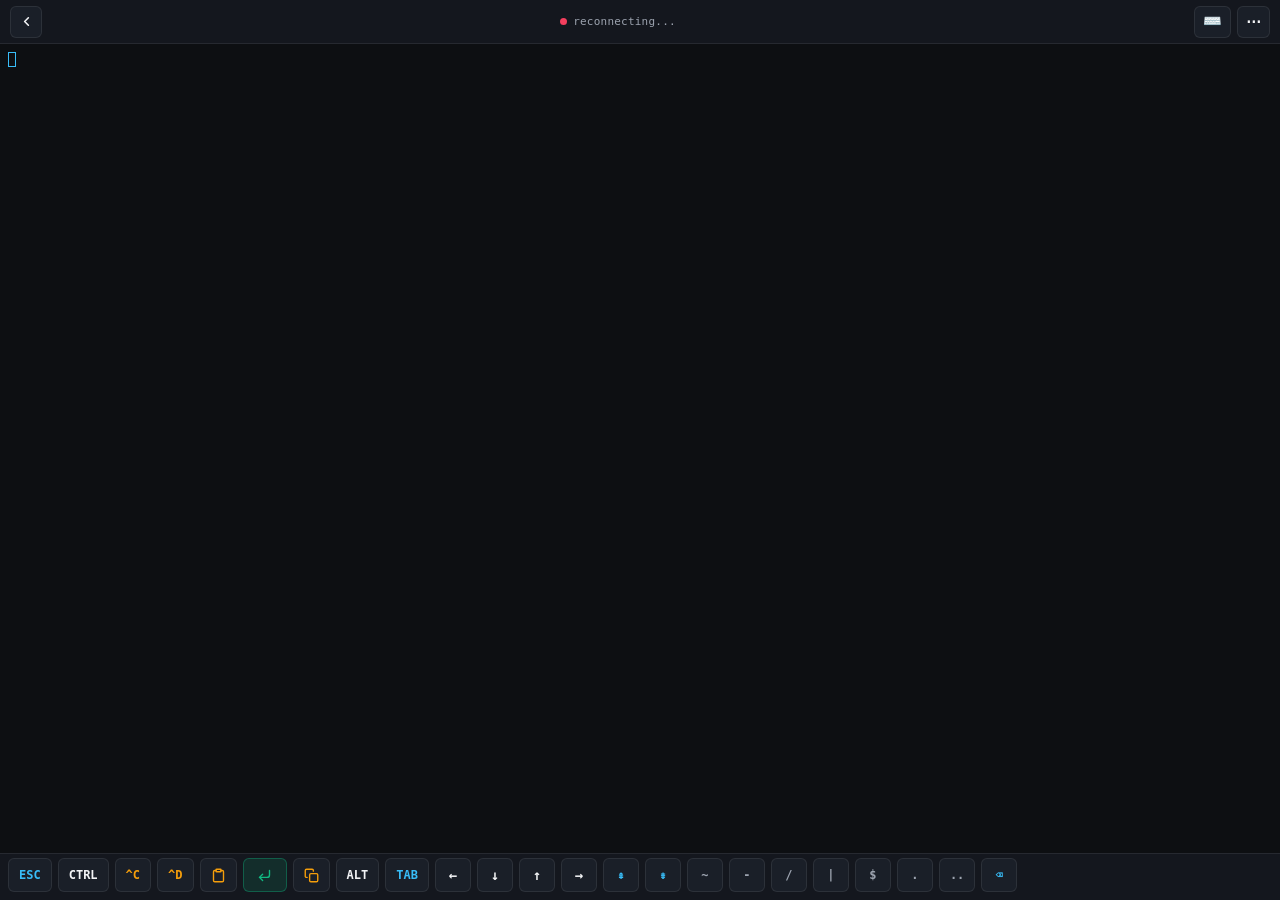
<file: templates/terminal.html>
<!DOCTYPE html>
<html lang="en">
<head>
  <meta charset="UTF-8">
  <meta name="viewport" content="width=device-width, initial-scale=1.0, maximum-scale=1.0, user-scalable=no, viewport-fit=cover, interactive-widget=resizes-content">
  <title>Antigravity Remote - Web Terminal</title>
  <link rel="icon" type="image/png" href="/static/icon.png">
  <link rel="stylesheet" href="/static/vendor/xterm/xterm.css">
  <link rel="stylesheet" href="/static/terminal.css">
</head>
<body>
  <!-- Top Floating Notification Toast -->
  <aside id="toast" role="alert" aria-live="assertive">
    <div id="toast-icon" aria-hidden="true"></div>
    <span id="toast-msg"></span>
  </aside>

  <div class="terminal-scaffold">
    <!-- Top Compact Header (Zero overflow on 320-360px) -->
    <header class="terminal-header">
      <div class="header-left">
        <a href="/" class="nav-back-btn" title="Back to Dashboard" aria-label="Back to Dashboard">
          <svg width="15" height="15" viewBox="0 0 24 24" fill="none" stroke="currentColor" stroke-width="2.5" stroke-linecap="round" stroke-linejoin="round">
            <polyline points="15 18 9 12 15 6"></polyline>
          </svg>
        </a>
      </div>

      <div class="header-center">
        <span class="status-dot active" id="term-status-dot" title="Session Connected"></span>
        <span class="session-label" id="session-label">bash &bull; remote</span>
      </div>

      <div class="header-right">
        <button type="button" class="tool-btn icon-btn" id="kbd-toggle-btn" title="Toggle Soft Keyboard" aria-label="Toggle Keyboard">⌨</button>
        <button type="button" class="tool-btn icon-btn" id="header-menu-btn" title="More Options" aria-label="More Options">⋯</button>
        <!-- Dropdown Menu for Secondary Actions -->
        <div class="header-dropdown" id="header-dropdown" hidden>
          <button type="button" class="dropdown-item" id="composer-toggle-btn">
            <span>✏️ Command Composer</span>
          </button>
          <div class="dropdown-divider"></div>
          <div class="dropdown-font-row">
            <span class="font-label">Font Size</span>
            <div class="font-controls">
              <button type="button" class="font-btn" id="font-decrease-btn" title="Decrease Font">A-</button>
              <button type="button" class="font-btn" id="font-increase-btn" title="Increase Font">A+</button>
            </div>
          </div>
          <div class="dropdown-divider"></div>
          <button type="button" class="dropdown-item" id="reconnect-btn">
            <span>↻ Reconnect Terminal</span>
          </button>
          <a href="/logout" class="dropdown-item danger">
            <span>⇥ Log Out</span>
          </a>
        </div>
      </div>
    </header>

    <!-- Slide-down Command Composer Drawer (Floating Overlay - no layout push or resize) -->
    <div class="composer-drawer" id="composer-drawer" hidden>
      <div class="composer-inner">
        <textarea id="composer-input" class="composer-textarea" rows="2" placeholder="Type or dictate command..." autocorrect="off" autocapitalize="none" autocomplete="off" spellcheck="false"></textarea>
        <div class="composer-controls">
          <button type="button" class="composer-btn send" id="composer-send-btn">Send ⏎</button>
          <button type="button" class="composer-btn close" id="composer-close-btn" aria-label="Close Composer">✕</button>
        </div>
      </div>
    </div>

    <!-- Active Terminal Canvas Mount Area -->
    <main class="terminal-main" id="terminal-main">
      <div id="terminal-container" class="terminal-canvas-wrap"></div>
      <button type="button" class="scroll-bottom-btn" id="scroll-bottom-btn" title="Scroll to Bottom" aria-label="Scroll to Bottom" hidden>
        <svg width="15" height="15" viewBox="0 0 24 24" fill="none" stroke="currentColor" stroke-width="2.5" stroke-linecap="round" stroke-linejoin="round">
          <polyline points="6 9 12 15 18 9"></polyline>
        </svg>
      </button>
    </main>

    <!-- Mobile Virtual Keyboard Accessory Touch Bar (Essential keys visible on one screen) -->
    <nav class="accessory-touch-bar" id="accessory-bar" aria-label="Terminal Mobile Keys">
      <div class="touch-bar-scroll">
        <button type="button" class="acc-btn special" tabindex="-1" data-key="escape" title="Escape">ESC</button>
        <button type="button" class="acc-btn toggle" tabindex="-1" id="ctrl-toggle-btn" title="Toggle Sticky Ctrl">CTRL</button>
        <button type="button" class="acc-btn action" tabindex="-1" data-key="ctrl-c" title="Interrupt (Ctrl+C)">^C</button>
        <button type="button" class="acc-btn action" tabindex="-1" data-key="ctrl-d" title="EOF / Exit (Ctrl+D)">^D</button>
        <button type="button" class="acc-btn action" tabindex="-1" data-action="paste" title="Paste Clipboard">
          <svg width="15" height="15" viewBox="0 0 24 24" fill="none" stroke="currentColor" stroke-width="2.2" stroke-linecap="round" stroke-linejoin="round" aria-hidden="true">
            <path d="M16 4h2a2 2 0 0 1 2 2v14a2 2 0 0 1-2 2H6a2 2 0 0 1-2-2V6a2 2 0 0 1 2-2h2"></path>
            <rect x="8" y="2" width="8" height="4" rx="1" ry="1"></rect>
          </svg>
        </button>
        <button type="button" class="acc-btn action enter-btn" tabindex="-1" data-key="enter" title="Enter / Execute (⏎)">
          <svg width="15" height="15" viewBox="0 0 24 24" fill="none" stroke="currentColor" stroke-width="2.2" stroke-linecap="round" stroke-linejoin="round" aria-hidden="true">
            <polyline points="9 10 4 15 9 20"></polyline>
            <path d="M20 4v7a4 4 0 0 1-4 4H4"></path>
          </svg>
        </button>
        <button type="button" class="acc-btn action" tabindex="-1" data-action="copy" title="Copy Buffer">
          <svg width="15" height="15" viewBox="0 0 24 24" fill="none" stroke="currentColor" stroke-width="2.2" stroke-linecap="round" stroke-linejoin="round" aria-hidden="true">
            <rect x="9" y="9" width="13" height="13" rx="2" ry="2"></rect>
            <path d="M5 15H4a2 2 0 0 1-2-2V4a2 2 0 0 1 2-2h9a2 2 0 0 1 2 2v1"></path>
          </svg>
        </button>
        <button type="button" class="acc-btn toggle" tabindex="-1" id="alt-toggle-btn" title="Toggle Sticky Alt">ALT</button>
        <button type="button" class="acc-btn special" tabindex="-1" data-key="tab" title="Tab">TAB</button>
        <button type="button" class="acc-btn arrow" tabindex="-1" data-key="arrow-left" title="Move Left">&larr;</button>
        <button type="button" class="acc-btn arrow" tabindex="-1" data-key="arrow-down" title="Move Down">&darr;</button>
        <button type="button" class="acc-btn arrow" tabindex="-1" data-key="arrow-up" title="Move Up">&uarr;</button>
        <button type="button" class="acc-btn arrow" tabindex="-1" data-key="arrow-right" title="Move Right">&rarr;</button>
        <button type="button" class="acc-btn special" tabindex="-1" data-key="page-up" title="Page Up (⇞)">⇞</button>
        <button type="button" class="acc-btn special" tabindex="-1" data-key="page-down" title="Page Down (⇟)">⇟</button>
        <button type="button" class="acc-btn symbol" tabindex="-1" data-raw="~" title="Home (~)">~</button>
        <button type="button" class="acc-btn symbol" tabindex="-1" data-raw="-" title="Dash (-)">-</button>
        <button type="button" class="acc-btn symbol" tabindex="-1" data-raw="/" title="Slash (/)">/</button>
        <button type="button" class="acc-btn symbol" tabindex="-1" data-raw="|" title="Pipe (|)">|</button>
        <button type="button" class="acc-btn symbol" tabindex="-1" data-raw="$" title="Dollar ($)">$</button>
        <button type="button" class="acc-btn symbol" tabindex="-1" data-raw="." title="Dot (.)">.</button>
        <button type="button" class="acc-btn symbol" tabindex="-1" data-raw=".." title="Parent Directory (..)">..</button>
        <button type="button" class="acc-btn special" tabindex="-1" data-key="backspace" title="Backspace (⌫)">⌫</button>
      </div>
    </nav>
  </div>

  <!-- Mobile Native Text Selection & Copy Overlay Modal -->
  <aside class="select-overlay" id="select-overlay" hidden aria-label="Select and Copy Overlay">
    <div class="select-overlay-header">
      <div class="select-overlay-title">
        <svg width="15" height="15" viewBox="0 0 24 24" fill="none" stroke="currentColor" stroke-width="2.2" stroke-linecap="round" stroke-linejoin="round">
          <rect x="9" y="9" width="13" height="13" rx="2" ry="2"></rect>
          <path d="M5 15H4a2 2 0 0 1-2-2V4a2 2 0 0 1 2-2h9a2 2 0 0 1 2 2v1"></path>
        </svg>
        <span>Select / Copy Buffer</span>
      </div>
      <div class="select-overlay-actions">
        <button type="button" class="select-btn primary" id="select-copy-btn">Copy</button>
        <button type="button" class="select-btn" id="select-copy-all-btn">Copy All</button>
        <button type="button" class="select-btn close" id="select-close-btn">Done</button>
      </div>
    </div>
    <div class="select-overlay-body" id="select-overlay-body">
      <pre class="select-overlay-pre" id="select-overlay-pre"></pre>
    </div>
  </aside>

  <script src="/static/vendor/xterm/xterm.js"></script>
  <script src="/static/vendor/xterm/xterm-addon-fit.js"></script>
  <script src="/static/terminal.js"></script>
</body>
</html>
</file>
<file: static/vendor/xterm/xterm.css>
/**
 * Copyright (c) 2014 The xterm.js authors. All rights reserved.
 * Copyright (c) 2012-2013, Christopher Jeffrey (MIT License)
 * https://github.com/chjj/term.js
 * @license MIT
 *
 * Permission is hereby granted, free of charge, to any person obtaining a copy
 * of this software and associated documentation files (the "Software"), to deal
 * in the Software without restriction, including without limitation the rights
 * to use, copy, modify, merge, publish, distribute, sublicense, and/or sell
 * copies of the Software, and to permit persons to whom the Software is
 * furnished to do so, subject to the following conditions:
 *
 * The above copyright notice and this permission notice shall be included in
 * all copies or substantial portions of the Software.
 *
 * THE SOFTWARE IS PROVIDED "AS IS", WITHOUT WARRANTY OF ANY KIND, EXPRESS OR
 * IMPLIED, INCLUDING BUT NOT LIMITED TO THE WARRANTIES OF MERCHANTABILITY,
 * FITNESS FOR A PARTICULAR PURPOSE AND NONINFRINGEMENT. IN NO EVENT SHALL THE
 * AUTHORS OR COPYRIGHT HOLDERS BE LIABLE FOR ANY CLAIM, DAMAGES OR OTHER
 * LIABILITY, WHETHER IN AN ACTION OF CONTRACT, TORT OR OTHERWISE, ARISING FROM,
 * OUT OF OR IN CONNECTION WITH THE SOFTWARE OR THE USE OR OTHER DEALINGS IN
 * THE SOFTWARE.
 *
 * Originally forked from (with the author's permission):
 *   Fabrice Bellard's javascript vt100 for jslinux:
 *   http://bellard.org/jslinux/
 *   Copyright (c) 2011 Fabrice Bellard
 *   The original design remains. The terminal itself
 *   has been extended to include xterm CSI codes, among
 *   other features.
 */

/**
 *  Default styles for xterm.js
 */

.xterm {
    cursor: text;
    position: relative;
    user-select: none;
    -ms-user-select: none;
    -webkit-user-select: none;
}

.xterm.focus,
.xterm:focus {
    outline: none;
}

.xterm .xterm-helpers {
    position: absolute;
    top: 0;
    /**
     * The z-index of the helpers must be higher than the canvases in order for
     * IMEs to appear on top.
     */
    z-index: 5;
}

.xterm .xterm-helper-textarea {
    padding: 0;
    border: 0;
    margin: 0;
    /* Move textarea out of the screen to the far left, so that the cursor is not visible */
    position: absolute;
    opacity: 0;
    left: -9999em;
    top: 0;
    width: 0;
    height: 0;
    z-index: -5;
    /** Prevent wrapping so the IME appears against the textarea at the correct position */
    white-space: nowrap;
    overflow: hidden;
    resize: none;
}

.xterm .composition-view {
    /* TODO: Composition position got messed up somewhere */
    background: #000;
    color: #FFF;
    display: none;
    position: absolute;
    white-space: nowrap;
    z-index: 1;
}

.xterm .composition-view.active {
    display: block;
}

.xterm .xterm-viewport {
    /* On OS X this is required in order for the scroll bar to appear fully opaque */
    background-color: #000;
    overflow-y: scroll;
    cursor: default;
    position: absolute;
    right: 0;
    left: 0;
    top: 0;
    bottom: 0;
}

.xterm .xterm-screen {
    position: relative;
}

.xterm .xterm-screen canvas {
    position: absolute;
    left: 0;
    top: 0;
}

.xterm .xterm-scroll-area {
    visibility: hidden;
}

.xterm-char-measure-element {
    display: inline-block;
    visibility: hidden;
    position: absolute;
    top: 0;
    left: -9999em;
    line-height: normal;
}

.xterm.enable-mouse-events {
    /* When mouse events are enabled (eg. tmux), revert to the standard pointer cursor */
    cursor: default;
}

.xterm.xterm-cursor-pointer,
.xterm .xterm-cursor-pointer {
    cursor: pointer;
}

.xterm.column-select.focus {
    /* Column selection mode */
    cursor: crosshair;
}

.xterm .xterm-accessibility,
.xterm .xterm-message {
    position: absolute;
    left: 0;
    top: 0;
    bottom: 0;
    right: 0;
    z-index: 10;
    color: transparent;
    pointer-events: none;
}

.xterm .live-region {
    position: absolute;
    left: -9999px;
    width: 1px;
    height: 1px;
    overflow: hidden;
}

.xterm-dim {
    /* Dim should not apply to background, so the opacity of the foreground color is applied
     * explicitly in the generated class and reset to 1 here */
    opacity: 1 !important;
}

.xterm-underline-1 { text-decoration: underline; }
.xterm-underline-2 { text-decoration: double underline; }
.xterm-underline-3 { text-decoration: wavy underline; }
.xterm-underline-4 { text-decoration: dotted underline; }
.xterm-underline-5 { text-decoration: dashed underline; }

.xterm-overline {
    text-decoration: overline;
}

.xterm-overline.xterm-underline-1 { text-decoration: overline underline; }
.xterm-overline.xterm-underline-2 { text-decoration: overline double underline; }
.xterm-overline.xterm-underline-3 { text-decoration: overline wavy underline; }
.xterm-overline.xterm-underline-4 { text-decoration: overline dotted underline; }
.xterm-overline.xterm-underline-5 { text-decoration: overline dashed underline; }

.xterm-strikethrough {
    text-decoration: line-through;
}

.xterm-screen .xterm-decoration-container .xterm-decoration {
	z-index: 6;
	position: absolute;
}

.xterm-screen .xterm-decoration-container .xterm-decoration.xterm-decoration-top-layer {
	z-index: 7;
}

.xterm-decoration-overview-ruler {
    z-index: 8;
    position: absolute;
    top: 0;
    right: 0;
    pointer-events: none;
}

.xterm-decoration-top {
    z-index: 2;
    position: relative;
}
</file>
<file: static/terminal.css>
/**
 * Antigravity Remote - Mobile Terminal Stylesheet
 * Studio Dark Theme & Touch-Optimized Layout
 */

:root {
  --bg: #0d0f12;
  --surface: #14171e;
  --surface-raised: #1a1f28;
  --surface-hover: #222834;
  --border: rgba(255, 255, 255, 0.08);
  --border-strong: rgba(255, 255, 255, 0.16);
  --text-primary: #f3f4f6;
  --text-secondary: #9ca3af;
  --text-tertiary: #6b7280;
  --accent: #38bdf8;
  --accent-bg: rgba(56, 189, 248, 0.12);
  --accent-border: rgba(56, 189, 248, 0.35);
  --emerald: #10b981;
  --emerald-bg: rgba(16, 185, 129, 0.14);
  --amber: #f59e0b;
  --rose: #f43f5e;
  --font-mono: 'JetBrains Mono', 'Fira Code', 'Cascadia Code', Menlo, Monaco, Consolas, monospace;
  --font-sans: -apple-system, BlinkMacSystemFont, 'Segoe UI', Roboto, Helvetica, Arial, sans-serif;
  --radius-sm: 6px;
  --radius-md: 8px;
  --radius-lg: 12px;
}

*, *::before, *::after {
  box-sizing: border-box;
  margin: 0;
  padding: 0;
}

html, body {
  width: 100%;
  height: 100%;
  height: 100dvh;
  overflow: hidden;
  background-color: var(--bg);
  color: var(--text-primary);
  font-family: var(--font-sans);
  -webkit-font-smoothing: antialiased;
  -webkit-touch-callout: none;
  touch-action: manipulation;
}

/* Base Scaffold Layout */
.terminal-scaffold {
  display: flex;
  flex-direction: column;
  width: 100%;
  height: 100%;
  height: var(--app-height, 100dvh);
  overflow: hidden;
  background-color: var(--bg);
}

/* Top Studio Header */
.terminal-header {
  display: flex;
  align-items: center;
  justify-content: space-between;
  height: 44px;
  padding: env(safe-area-inset-top, 0px) 10px 0 10px;
  background-color: var(--surface);
  border-bottom: 1px solid var(--border);
  flex-shrink: 0;
  z-index: 30;
  position: relative;
}

.header-left, .header-right {
  display: flex;
  align-items: center;
  gap: 6px;
}

.header-center {
  display: flex;
  align-items: center;
  gap: 6px;
  font-size: 12px;
  font-weight: 500;
  color: var(--text-secondary);
}

.session-label {
  font-family: var(--font-mono);
  font-size: 11px;
  color: var(--text-secondary);
  letter-spacing: 0.02em;
  white-space: nowrap;
  max-width: 140px;
  overflow: hidden;
  text-overflow: ellipsis;
}

.status-dot {
  width: 7px;
  height: 7px;
  border-radius: 50%;
  background-color: var(--text-tertiary);
  transition: background-color 0.2s ease;
  flex-shrink: 0;
}

.status-dot.active {
  background-color: var(--emerald);
  box-shadow: 0 0 0 3px var(--emerald-bg);
}

.status-dot.disconnected {
  background-color: var(--rose);
}

/* Navigation Back Button */
.nav-back-btn {
  display: inline-flex;
  align-items: center;
  justify-content: center;
  width: 32px;
  height: 32px;
  border-radius: var(--radius-sm);
  background-color: var(--surface-raised);
  border: 1px solid var(--border);
  color: var(--text-primary);
  text-decoration: none;
  font-size: 14px;
  transition: all 0.15s ease;
}

.nav-back-btn:hover {
  background-color: var(--surface-hover);
  border-color: var(--border-strong);
}

/* Tool Action Buttons in Header */
.tool-btn {
  display: inline-flex;
  align-items: center;
  justify-content: center;
  min-width: 32px;
  height: 32px;
  padding: 0 8px;
  border-radius: var(--radius-sm);
  background-color: var(--surface-raised);
  border: 1px solid var(--border);
  color: var(--text-primary);
  font-size: 13px;
  font-weight: 600;
  cursor: pointer;
  outline: none;
  transition: all 0.15s ease;
  user-select: none;
  -webkit-user-select: none;
}

.tool-btn.icon-btn {
  font-family: -apple-system, BlinkMacSystemFont, 'Segoe UI', Roboto, 'Noto Color Emoji', sans-serif;
  font-size: 15px;
  line-height: 1;
}

.tool-btn:hover {
  background-color: var(--surface-hover);
  color: var(--text-primary);
  border-color: var(--border-strong);
}

.tool-btn:active {
  transform: scale(0.94);
}

/* Header Dropdown Menu */
.header-dropdown {
  position: absolute;
  top: 48px;
  right: 10px;
  width: 200px;
  background-color: var(--surface);
  border: 1px solid var(--border-strong);
  border-radius: var(--radius-md);
  padding: 6px;
  box-shadow: 0 10px 30px -4px rgba(0, 0, 0, 0.7);
  z-index: 100;
  display: flex;
  flex-direction: column;
  gap: 2px;
  animation: dropdownFade 0.12s ease;
}

.header-dropdown[hidden] {
  display: none !important;
}

@keyframes dropdownFade {
  from { opacity: 0; transform: translateY(-4px); }
  to { opacity: 1; transform: translateY(0); }
}

.dropdown-item {
  display: flex;
  align-items: center;
  gap: 8px;
  width: 100%;
  padding: 8px 10px;
  border-radius: var(--radius-sm);
  background: transparent;
  border: none;
  color: var(--text-primary);
  font-size: 12.5px;
  font-weight: 500;
  text-decoration: none;
  cursor: pointer;
  outline: none;
  transition: background-color 0.1s ease;
  text-align: left;
}

.dropdown-item:hover, .dropdown-item:active {
  background-color: var(--surface-hover);
}

.dropdown-item.danger {
  color: #f87171;
}

.dropdown-item.danger:hover {
  background-color: rgba(239, 68, 68, 0.14);
}

.dropdown-divider {
  height: 1px;
  background-color: var(--border);
  margin: 4px 0;
}

.dropdown-font-row {
  display: flex;
  align-items: center;
  justify-content: space-between;
  padding: 6px 10px;
  font-size: 12px;
  color: var(--text-secondary);
}

.font-controls {
  display: flex;
  align-items: center;
  gap: 4px;
}

.font-btn {
  display: inline-flex;
  align-items: center;
  justify-content: center;
  width: 28px;
  height: 26px;
  border-radius: var(--radius-sm);
  background-color: var(--surface-raised);
  border: 1px solid var(--border);
  color: var(--text-primary);
  font-family: var(--font-mono);
  font-size: 11px;
  font-weight: 600;
  cursor: pointer;
  outline: none;
}

.font-btn:active {
  background-color: var(--surface-hover);
  transform: scale(0.94);
}

/* Terminal Canvas Container */
.terminal-main {
  flex: 1;
  width: 100%;
  position: relative;
  overflow: hidden;
  background-color: var(--bg);
}

.terminal-canvas-wrap {
  width: 100%;
  height: 100%;
  padding: 8px 6px 4px 8px;
  touch-action: none;
}

/* XTerm Container Theme Alignment */
.terminal-canvas-wrap .xterm {
  height: 100%;
  padding: 0;
}

.terminal-canvas-wrap .xterm-viewport {
  background-color: var(--bg) !important;
}

/* Mobile Virtual Accessory Touch Bar */
.accessory-touch-bar {
  display: flex;
  align-items: center;
  min-height: 44px;
  padding: 0 max(6px, env(safe-area-inset-right)) max(4px, env(safe-area-inset-bottom)) max(6px, env(safe-area-inset-left));
  background-color: var(--surface);
  border-top: 1px solid var(--border);
  flex-shrink: 0;
  z-index: 20;
}

.touch-bar-scroll {
  display: flex;
  align-items: center;
  gap: 6px;
  width: 100%;
  overflow-x: auto;
  padding: 4px 2px;
  -webkit-overflow-scrolling: touch;
  touch-action: pan-x;
}

.touch-bar-scroll::-webkit-scrollbar {
  display: none;
}

.acc-btn {
  display: inline-flex;
  align-items: center;
  justify-content: center;
  min-width: 36px;
  height: 34px;
  padding: 0 10px;
  border-radius: var(--radius-sm);
  background-color: var(--surface-raised);
  border: 1px solid var(--border);
  color: var(--text-primary);
  font-family: var(--font-mono);
  font-size: 12px;
  font-weight: 600;
  cursor: pointer;
  outline: none;
  user-select: none;
  -webkit-user-select: none;
  touch-action: manipulation;
  -webkit-tap-highlight-color: transparent;
  transition: background-color 0.1s ease, border-color 0.1s ease, transform 0.08s ease;
  flex-shrink: 0;
}

.acc-btn:active {
  background-color: var(--surface-hover);
  border-color: var(--border-strong);
  transform: scale(0.92);
}

.acc-btn svg {
  display: block;
  pointer-events: none;
  flex-shrink: 0;
}

.acc-btn.special {
  color: var(--accent);
}

.acc-btn.action {
  color: var(--amber);
}

.acc-btn.enter-btn {
  color: var(--emerald);
  background-color: var(--emerald-bg);
  border-color: rgba(16, 185, 129, 0.35);
  min-width: 44px;
}

.acc-btn.enter-btn:active, .acc-btn.enter-btn.holding {
  background-color: rgba(16, 185, 129, 0.28);
  border-color: var(--emerald);
  transform: scale(0.92);
}

.acc-btn.holding {
  background-color: var(--surface-hover);
  border-color: var(--accent);
  color: var(--accent);
  transform: scale(0.94);
}

.acc-btn.arrow {
  font-size: 14px;
  font-weight: 700;
}

.acc-btn.symbol {
  color: var(--text-secondary);
}

.acc-btn.toggle.active {
  background-color: var(--accent-bg);
  border-color: var(--accent);
  color: var(--accent);
  box-shadow: 0 0 6px var(--accent-border);
}

/* Floating Toast Notifications */
#toast {
  position: fixed;
  top: 14px;
  left: 50%;
  transform: translateX(-50%) translateY(-60px);
  display: inline-flex;
  align-items: center;
  gap: 8px;
  padding: 8px 14px;
  background-color: var(--surface-raised);
  border: 1px solid var(--border-strong);
  border-radius: var(--radius-md);
  color: var(--text-primary);
  font-size: 12px;
  font-weight: 500;
  box-shadow: 0 8px 24px -4px rgba(0, 0, 0, 0.6);
  opacity: 0;
  visibility: hidden;
  transition: all 0.22s cubic-bezier(0.16, 1, 0.3, 1);
  z-index: 100;
  pointer-events: none;
  max-width: 90vw;
}

#toast.show {
  transform: translateX(-50%) translateY(0);
  opacity: 1;
  visibility: visible;
}

#toast.ok {
  border-color: rgba(16, 185, 129, 0.4);
}

#toast.ok #toast-icon {
  color: var(--emerald);
}

#toast.err {
  border-color: rgba(244, 63, 94, 0.4);
}

#toast.err #toast-icon {
  color: var(--rose);
}

#toast.info {
  border-color: var(--accent-border);
}

#toast.info #toast-icon {
  color: var(--accent);
}

/* Suppress rogue IME composition view overlay on mobile web terminals */
.xterm .composition-view,
.xterm .composition-view.active {
  display: none !important;
}

/* Slide-down Command Composer Drawer (Floating Overlay - no layout push or resize) */
.composer-drawer {
  position: absolute;
  top: 44px;
  left: 0;
  right: 0;
  background-color: var(--surface);
  border-bottom: 1px solid var(--border-strong);
  padding: 8px 12px;
  z-index: 50;
  box-shadow: 0 8px 24px rgba(0, 0, 0, 0.6);
  animation: composerSlideDown 0.18s cubic-bezier(0.16, 1, 0.3, 1);
}

.composer-drawer[hidden] {
  display: none !important;
}

@keyframes composerSlideDown {
  from {
    transform: translateY(-8px);
    opacity: 0;
  }
  to {
    transform: translateY(0);
    opacity: 1;
  }
}

.composer-inner {
  display: flex;
  align-items: stretch;
  gap: 8px;
  max-width: 100%;
}

.composer-textarea {
  flex: 1;
  min-height: 44px;
  max-height: 110px;
  background-color: var(--surface-raised);
  border: 1px solid var(--border-strong);
  border-radius: var(--radius-sm);
  color: var(--text-primary);
  font-family: var(--font-mono);
  font-size: 13px;
  line-height: 1.4;
  padding: 8px 10px;
  resize: vertical;
  outline: none;
  -webkit-appearance: none;
}

.composer-textarea:focus {
  border-color: var(--accent);
  box-shadow: 0 0 0 2px var(--accent-bg);
}

.composer-controls {
  display: flex;
  flex-direction: column;
  gap: 6px;
  justify-content: stretch;
}

.composer-btn {
  display: inline-flex;
  align-items: center;
  justify-content: center;
  height: 100%;
  padding: 0 12px;
  border-radius: var(--radius-sm);
  font-size: 12px;
  font-weight: 600;
  cursor: pointer;
  outline: none;
  border: 1px solid transparent;
  transition: all 0.12s ease;
  user-select: none;
  -webkit-user-select: none;
}

.composer-btn.send {
  background-color: var(--accent);
  color: #0b1120;
  flex: 1;
}

.composer-btn.send:active {
  transform: scale(0.96);
  filter: brightness(0.9);
}

.composer-btn.close {
  background-color: var(--surface-raised);
  border-color: var(--border);
  color: var(--text-secondary);
  height: 22px;
}

.composer-btn.close:active {
  background-color: var(--surface-hover);
  color: var(--text-primary);
}

/* Floating Scroll-to-Bottom Button */
.scroll-bottom-btn {
  position: absolute;
  right: 14px;
  bottom: 14px;
  width: 34px;
  height: 34px;
  border-radius: 50%;
  background-color: var(--surface-raised);
  border: 1px solid var(--border-strong);
  color: var(--accent);
  display: flex;
  align-items: center;
  justify-content: center;
  cursor: pointer;
  box-shadow: 0 4px 16px rgba(0, 0, 0, 0.4);
  z-index: 15;
  transition: transform 0.15s ease, background-color 0.15s ease, opacity 0.15s ease;
  outline: none;
  user-select: none;
  -webkit-user-select: none;
}

.scroll-bottom-btn[hidden] {
  display: none !important;
}

.scroll-bottom-btn:hover {
  background-color: var(--surface-hover);
  border-color: var(--accent-border);
}

.scroll-bottom-btn:active {
  transform: scale(0.92);
}

/* Mobile Native Text Selection & Copy Overlay */
.select-overlay {
  position: fixed;
  inset: 0;
  z-index: 200;
  background-color: var(--bg);
  display: flex;
  flex-direction: column;
  animation: selectOverlayFadeIn 0.15s ease;
}

.select-overlay[hidden] {
  display: none !important;
}

@keyframes selectOverlayFadeIn {
  from {
    opacity: 0;
  }
  to {
    opacity: 1;
  }
}

.select-overlay-header {
  display: flex;
  align-items: center;
  justify-content: space-between;
  height: 48px;
  padding: env(safe-area-inset-top, 0px) 12px 0 12px;
  background-color: var(--surface);
  border-bottom: 1px solid var(--border);
  flex-shrink: 0;
}

.select-overlay-title {
  display: flex;
  align-items: center;
  gap: 8px;
  font-size: 13px;
  font-weight: 600;
  color: var(--text-primary);
}

.select-overlay-actions {
  display: flex;
  align-items: center;
  gap: 6px;
}

.select-btn {
  display: inline-flex;
  align-items: center;
  justify-content: center;
  height: 30px;
  padding: 0 11px;
  border-radius: var(--radius-sm);
  background-color: var(--surface-raised);
  border: 1px solid var(--border);
  color: var(--text-primary);
  font-size: 12px;
  font-weight: 500;
  cursor: pointer;
  outline: none;
  transition: all 0.12s ease;
  user-select: none;
  -webkit-user-select: none;
}

.select-btn.primary {
  background-color: var(--accent);
  color: #0b1120;
  font-weight: 600;
  border-color: transparent;
}

.select-btn.primary:active {
  transform: scale(0.95);
  filter: brightness(0.9);
}

.select-btn.close {
  background-color: var(--surface-raised);
  color: var(--text-secondary);
}

.select-btn:active {
  transform: scale(0.95);
}

.select-overlay-body {
  flex: 1;
  overflow: auto;
  padding: 12px 14px calc(14px + env(safe-area-inset-bottom, 0px));
  -webkit-overflow-scrolling: touch;
}

.select-overlay-pre {
  margin: 0;
  font-family: var(--font-mono);
  font-size: 12.5px;
  line-height: 1.5;
  color: var(--text-primary);
  white-space: pre-wrap;
  word-break: break-all;
  user-select: text !important;
  -webkit-user-select: text !important;
}
</file>
